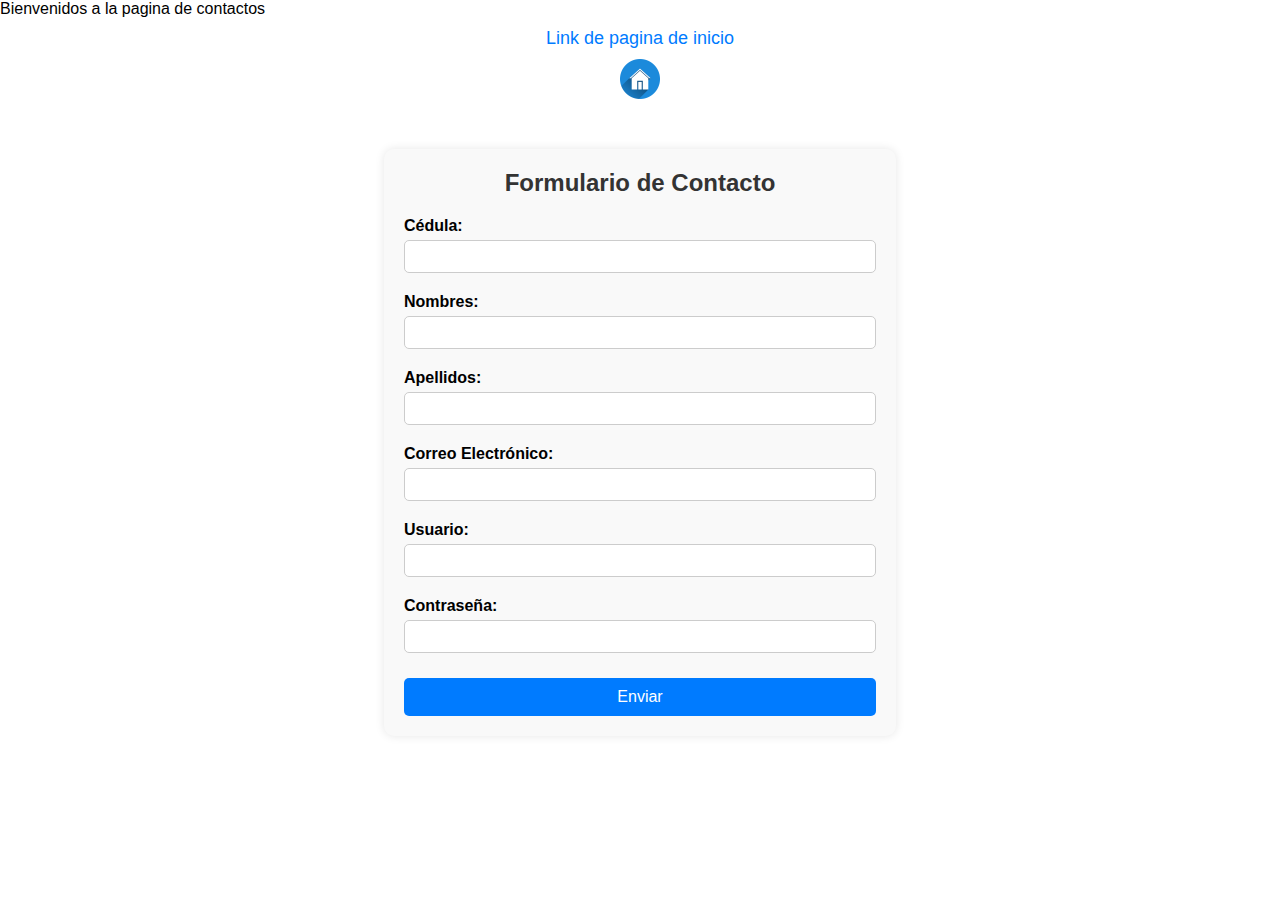
<file: src/contactos.html>
<!DOCTYPE html>
<html lang="en">
<head>
    <meta charset="UTF-8">
    <meta name="viewport" content="width=device-width, initial-scale=1.0">
    <title>Contactos</title>
</head>
<body>
    <p>Bienvenidos a la pagina de contactos</p>

    <a href="../index.html">Link de pagina de inicio</a>

    <a href="../index.html">
        <img src="../img/btn-inicio.png" alt="no carga mensaje" title="Ir al index" width="40px">
      </a>
      <link rel="stylesheet" href="../css/styleContactos.css"> 

      
      <div class="container">
        <h2>Formulario de Contacto</h2>

        <form action="procesar.php" method="POST">
            <label for="cc">Cédula:</label>
            <input type="number" id="cc" name="cc" required><br>

            <label for="nombres">Nombres:</label>
            <input type="text" id="nombres" name="nombres" required><br>

            <label for="apellidos">Apellidos:</label>
            <input type="text" id="apellidos" name="apellidos" required><br>

            <label for="email">Correo Electrónico:</label>
            <input type="email" id="email" name="email" required><br>

            <label for="usuario">Usuario:</label>
            <input type="text" id="usuario" name="usuario" required><br>

            <label for="password">Contraseña:</label>
            <input type="password" id="password" name="password" required>

            <button type="submit">Enviar</button>
        </form>
    </div>      
</body>
</html>
</file>
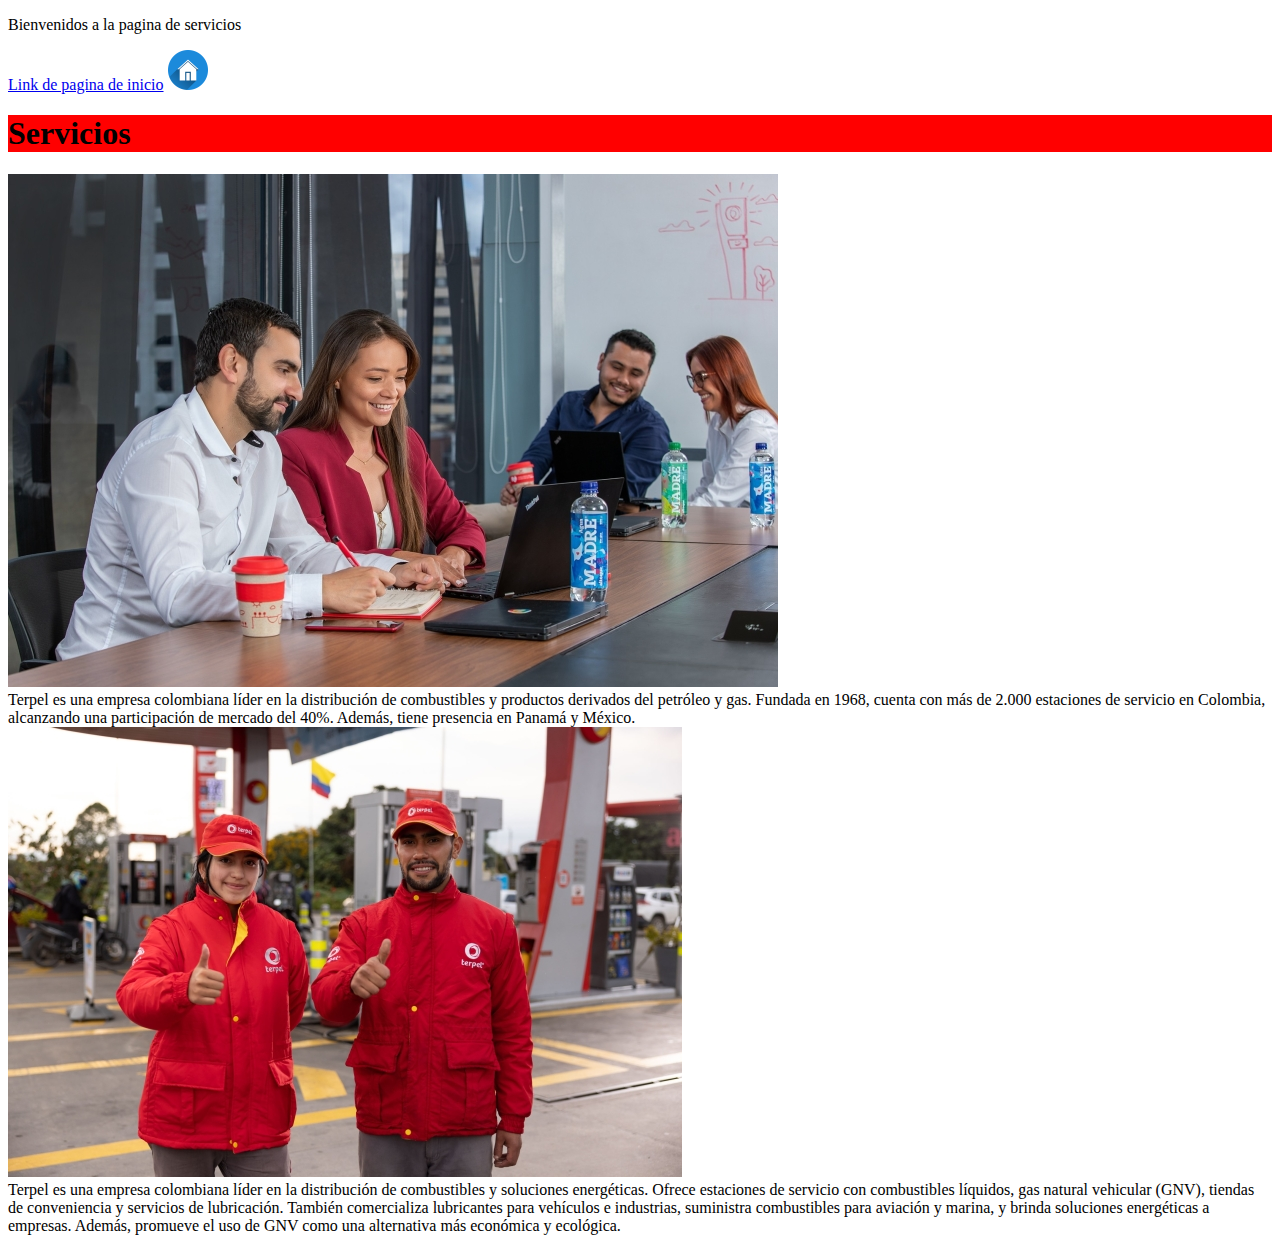
<file: src/servicios.html>
<!DOCTYPE html>
<html lang="en">
<head>
    <meta charset="UTF-8">
    <meta name="viewport" content="width=device-width, initial-scale=1.0">
    <title>Servicios</title>
</head>
<body>
    <p>Bienvenidos a la pagina de servicios</p>

    <a href="../index.html">Link de pagina de inicio</a>

    <a href="../index.html">
        <img src="../img/btn-inicio.png" alt="no carga mensaje" title="Ir al index" width="40px">
      </a><br>

      <h1 style="width: 100%; background-color: red;">Servicios</h1>

      <img src="../img/servicio1.jpg" alt=""><br>

      Terpel es una empresa colombiana líder en la distribución de combustibles y productos derivados del petróleo y gas. 
      Fundada en 1968, cuenta con más de 2.000 estaciones de servicio en Colombia, alcanzando una participación de mercado del 40%. 
      Además, tiene presencia en Panamá y México. <br>

      <img src="../img/servicio2.png" alt=""><br>

      Terpel es una empresa colombiana líder en la distribución de combustibles y soluciones energéticas.
       Ofrece estaciones de servicio con combustibles líquidos, gas natural vehicular (GNV), tiendas de conveniencia y 
       servicios de lubricación. También comercializa lubricantes para vehículos e industrias, suministra combustibles para 
       aviación y marina, y brinda soluciones energéticas a empresas. Además, promueve el uso de GNV como una alternativa más 
       económica y ecológica.








      
</body>
</html>
</file>
<file: css/styleContactos.css>
/* Reset general */
* {
    margin: 0;
    padding: 0;
    box-sizing: border-box;
    font-family: Arial, sans-serif;
}

/* Contenedor del formulario */
.container {
    width: 40%;
    margin: 50px auto;
    padding: 20px;
    background-color: #f9f9f9;
    border-radius: 10px;
    box-shadow: 0px 0px 10px rgba(0, 0, 0, 0.1);
    text-align: center;
}

/* Estilos para el título */
h2 {
    margin-bottom: 20px;
    color: #333;
}

/* Estilos para etiquetas y campos */
form label {
    display: block;
    text-align: left;
    margin: 10px 0 5px;
    font-weight: bold;
}

form input {
    width: 100%;
    padding: 8px;
    margin-bottom: 10px;
    border: 1px solid #ccc;
    border-radius: 5px;
}

/* Estilos para el botón */
button {
    margin-top: 15px;
    width: 100%;
    padding: 10px;
    border: none;
    border-radius: 5px;
    background-color: #007BFF;
    color: white;
    font-size: 16px;
    cursor: pointer;
}

button:hover {
    background-color: #0056b3;
}

/* Estilos para los enlaces */
a {
    display: block;
    text-align: center;
    margin: 10px auto;
    font-size: 18px;
    color: #007BFF;
    text-decoration: none;
}

a:hover {
    text-decoration: underline;
}

/* Centrar la imagen del botón de inicio */
img {
    display: block;
    margin: 10px auto;
}
</file>
